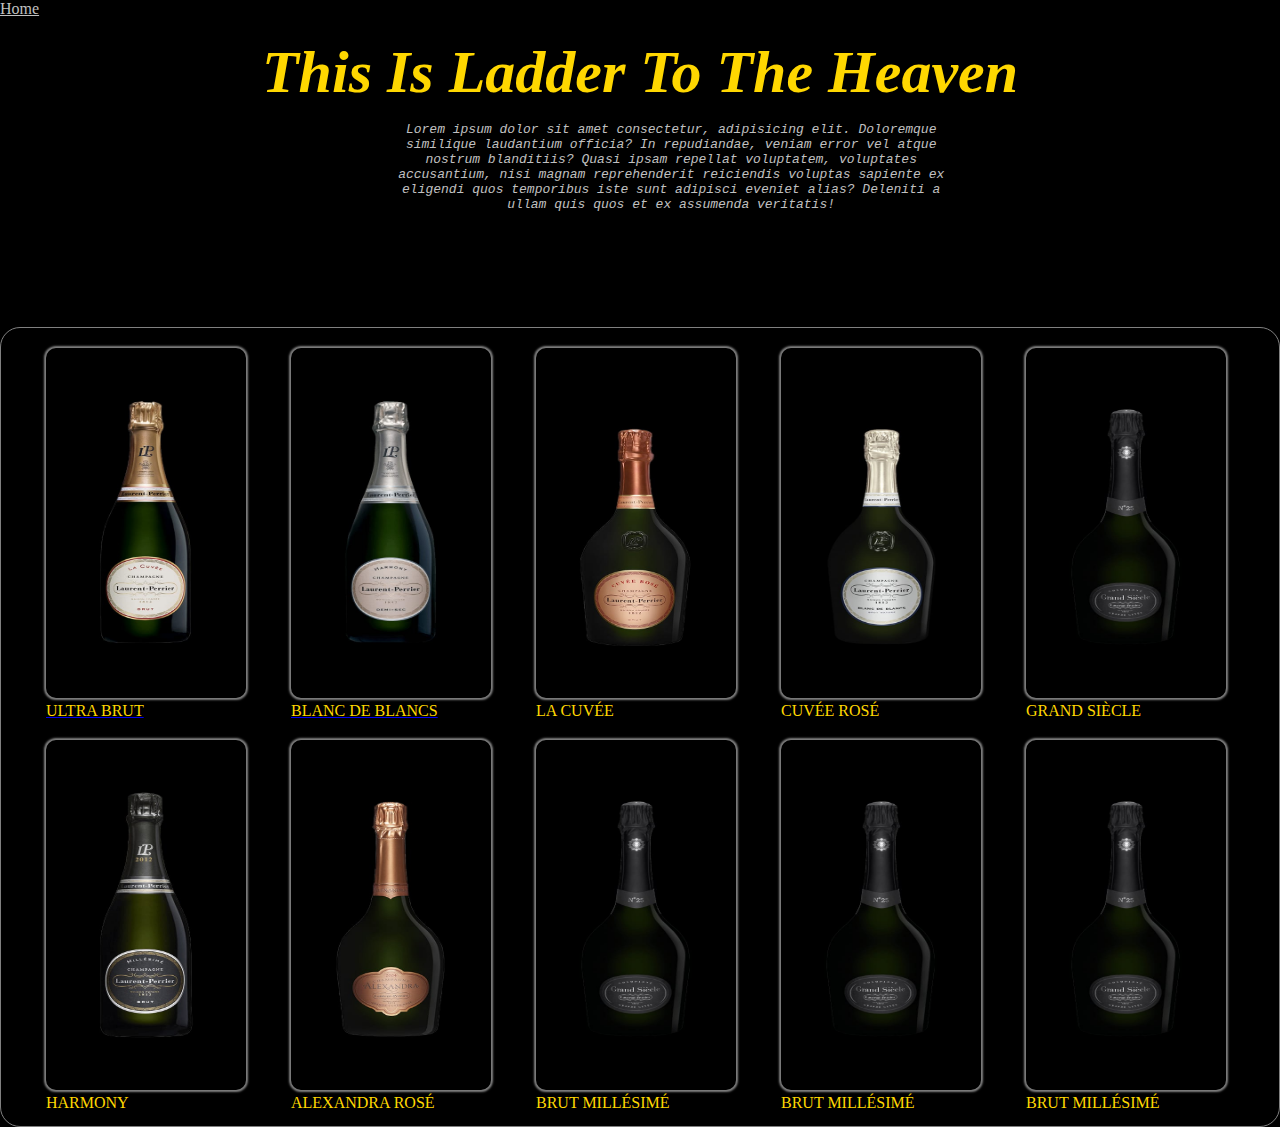
<file: index2.html>
<!DOCTYPE html>
<html lang="en">
  <head>
    <meta charset="UTF-8" />
    <meta http-equiv="X-UA-Compatible" content="IE=edge" />
    <meta name="viewport" content="width=device-width, initial-scale=1.0" />
    <title>Document</title>
    <link rel="stylesheet" href="style2.css" />
  </head>
  <body>
    <div>
      <a href="index.html" class="home-return">Home</a>
      <h1 class="heading">
        <b><i>This Is Ladder To The Heaven</i></b>
      </h1>
      <pre class="para"><I>
        Lorem ipsum dolor sit amet consectetur, adipisicing elit. Doloremque
        similique laudantium officia? In repudiandae, veniam error vel atque
        nostrum blanditiis? Quasi ipsam repellat voluptatem, voluptates
        accusantium, nisi magnam reprehenderit reiciendis voluptas sapiente ex
        eligendi quos temporibus iste sunt adipisci eveniet alias? Deleniti a
        ullam quis quos et ex assumenda veritatis!</I>
      </pre>
    </div>
    <div class="photo-gallary">
      <div class="photos">
        <a href="index5.html">
          <img src="./images/1.jpeg" width="200px" height="350px" />
          <div class="img-caption">ULTRA BRUT</div></a
        >
      </div>
      <div class="photos">
        <a href="index5.html">
          <img src="./images/2.jpeg" width="200px" height="350px" />
          <div class="img-caption">BLANC DE BLANCS</div></a
        >
      </div>
      <div class="photos">
        <img src="./images/3.jpeg" width="200px" height="350px" />
        <div class="img-caption">LA CUVÉE</div>
      </div>
      <div class="photos">
        <img src="./images/4.jpeg" width="200px" height="350px" />
        <div class="img-caption">CUVÉE ROSÉ</div>
      </div>
      <div class="photos">
        <img src="./images/8.jpeg" width="200px" height="350px" />
        <div class="img-caption">GRAND SIÈCLE</div>
      </div>
      <div class="photos">
        <img src="./images/6.jpeg" width="200px" height="350px" />
        <div class="img-caption">HARMONY</div>
      </div>
      <div class="photos">
        <img src="./images/7.jpeg" width="200px" height="350px" />
        <div class="img-caption">ALEXANDRA ROSÉ</div>
      </div>
      <div class="photos">
        <img src="./images/8.jpeg" width="200px" height="350px" />
        <div class="img-caption">BRUT MILLÉSIMÉ</div>
      </div>
      <div class="photos">
        <img src="./images/8.jpeg" width="200px" height="350px" />
        <div class="img-caption">BRUT MILLÉSIMÉ</div>
      </div>
      <div class="photos">
        <img src="./images/8.jpeg" width="200px" height="350px" />
        <div class="img-caption">BRUT MILLÉSIMÉ</div>
      </div>
    </div>
  </body>
</html>
</file>
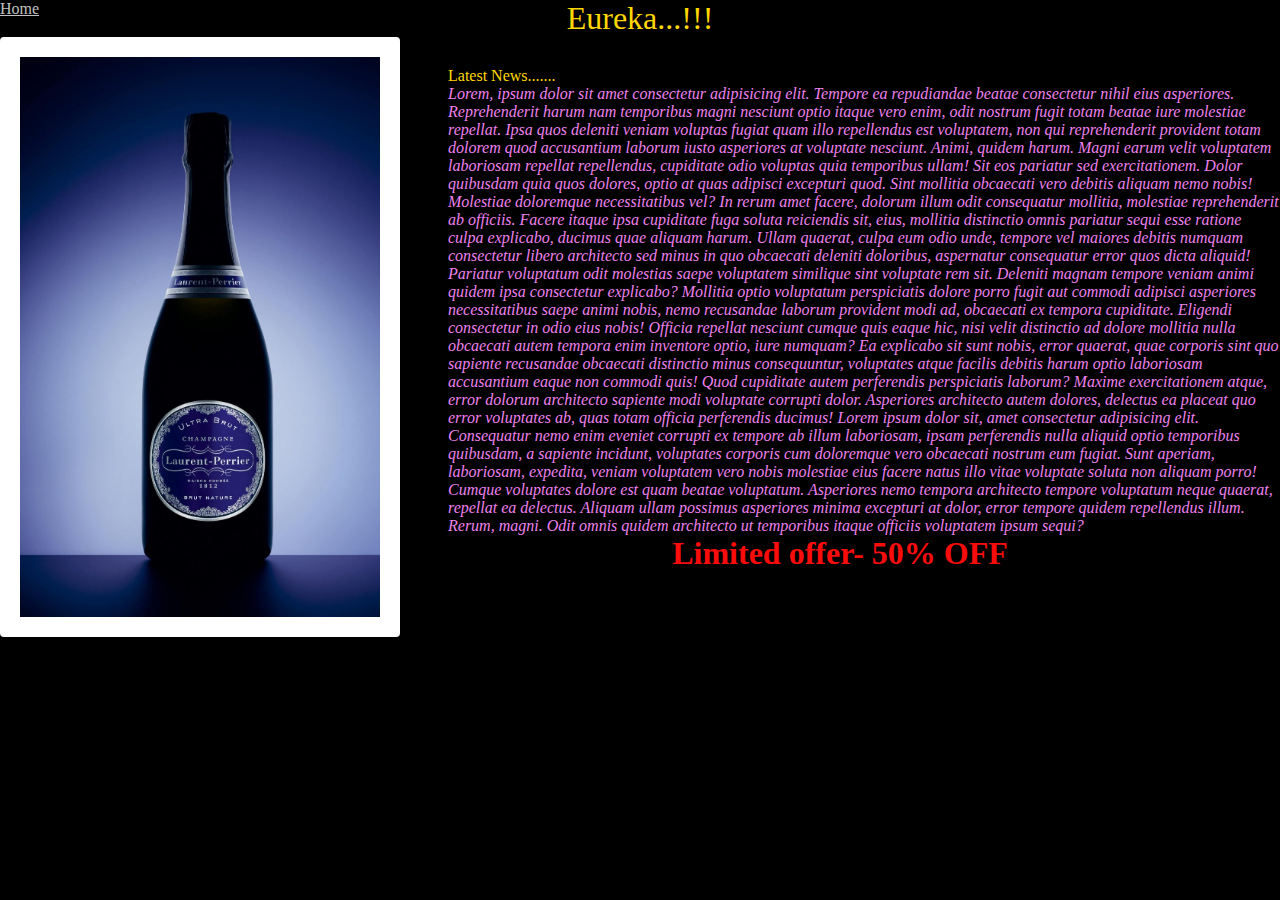
<file: index3.html>
<!DOCTYPE html>
<html lang="en">
  <head>
    <meta charset="UTF-8" />
    <meta http-equiv="X-UA-Compatible" content="IE=edge" />
    <meta name="viewport" content="width=device-width, initial-scale=1.0" />
    <title>Document</title>
    <style>
      * {
        background-color: black;
        margin: 0;
        padding: 0;
        box-sizing: border-box;
      }
      .eureka {
        color: gold;
        text-align: center;
        font-size: xx-large;
        font-family: cursive;
      }
      .left-side img {
        width: 400px;
        height: 600px;
        flex-basis: 25%;
        position: block;
        top: 70px;
        align-self: flex-start;
        background: #fff;
        padding: 20px;
        border-radius: 4px;
        color: #626262;
        float: left;
      }
      .left-side img:hover {
        width: 30%;
        left: 10;
      }
      .right-side {
        margin-top: 30px;
        color: silver;
        float: right;

        width: 65%;
      }
      .right-side:hover {
        /* transform: scale(1.04); */
        color: violet;
      }
      .span {
        color: gold;
      }
      .offer {
        color: rgb(248, 12, 12);
        margin-top: 100px;
        text-align: center;
        font-family: cursive;
      }
      .home-return {
        color: silver;
        position: absolute;
        left: 0;
        top: 0;
      }
    </style>
  </head>
  <body>
    <div class="eureka">Eureka...!!!</div>
    <div class="left-side">
      <a href="#"> <img src="./images/5.jpeg" /></a>
    </div>
    <div class="right-side">
      <a href="index.html" class="home-return">Home</a>
      <p>
        <span class="span">Latest News.......</span><br />
        <i
          >Lorem, ipsum dolor sit amet consectetur adipisicing elit. Tempore ea
          repudiandae beatae consectetur nihil eius asperiores. Reprehenderit
          harum nam temporibus magni nesciunt optio itaque vero enim, odit
          nostrum fugit totam beatae iure molestiae repellat. Ipsa quos deleniti
          veniam voluptas fugiat quam illo repellendus est voluptatem, non qui
          reprehenderit provident totam dolorem quod accusantium laborum iusto
          asperiores at voluptate nesciunt. Animi, quidem harum. Magni earum
          velit voluptatem laboriosam repellat repellendus, cupiditate odio
          voluptas quia temporibus ullam! Sit eos pariatur sed exercitationem.
          Dolor quibusdam quia quos dolores, optio at quas adipisci excepturi
          quod. Sint mollitia obcaecati vero debitis aliquam nemo nobis!
          Molestiae doloremque necessitatibus vel? In rerum amet facere, dolorum
          illum odit consequatur mollitia, molestiae reprehenderit ab officiis.
          Facere itaque ipsa cupiditate fuga soluta reiciendis sit, eius,
          mollitia distinctio omnis pariatur sequi esse ratione culpa explicabo,
          ducimus quae aliquam harum. Ullam quaerat, culpa eum odio unde,
          tempore vel maiores debitis numquam consectetur libero architecto sed
          minus in quo obcaecati deleniti doloribus, aspernatur consequatur
          error quos dicta aliquid! Pariatur voluptatum odit molestias saepe
          voluptatem similique sint voluptate rem sit. Deleniti magnam tempore
          veniam animi quidem ipsa consectetur explicabo? Mollitia optio
          voluptatum perspiciatis dolore porro fugit aut commodi adipisci
          asperiores necessitatibus saepe animi nobis, nemo recusandae laborum
          provident modi ad, obcaecati ex tempora cupiditate. Eligendi
          consectetur in odio eius nobis! Officia repellat nesciunt cumque quis
          eaque hic, nisi velit distinctio ad dolore mollitia nulla obcaecati
          autem tempora enim inventore optio, iure numquam? Ea explicabo sit
          sunt nobis, error quaerat, quae corporis sint quo sapiente recusandae
          obcaecati distinctio minus consequuntur, voluptates atque facilis
          debitis harum optio laboriosam accusantium eaque non commodi quis!
          Quod cupiditate autem perferendis perspiciatis laborum? Maxime
          exercitationem atque, error dolorum architecto sapiente modi voluptate
          corrupti dolor. Asperiores architecto autem dolores, delectus ea
          placeat quo error voluptates ab, quas totam officia perferendis
          ducimus! Lorem ipsum dolor sit, amet consectetur adipisicing elit.
          Consequatur nemo enim eveniet corrupti ex tempore ab illum laboriosam,
          ipsam perferendis nulla aliquid optio temporibus quibusdam, a sapiente
          incidunt, voluptates corporis cum doloremque vero obcaecati nostrum
          eum fugiat. Sunt aperiam, laboriosam, expedita, veniam voluptatem vero
          nobis molestiae eius facere natus illo vitae voluptate soluta non
          aliquam porro! Cumque voluptates dolore est quam beatae voluptatum.
          Asperiores nemo tempora architecto tempore voluptatum neque quaerat,
          repellat ea delectus. Aliquam ullam possimus asperiores minima
          excepturi at dolor, error tempore quidem repellendus illum. Rerum,
          magni. Odit omnis quidem architecto ut temporibus itaque officiis
          voluptatem ipsum sequi?
        </i>
      </p>
    </div>
    <div class="offer">
      <h1>Limited offer- 50% OFF</h1>
    </div>
  </body>
</html>
</file>
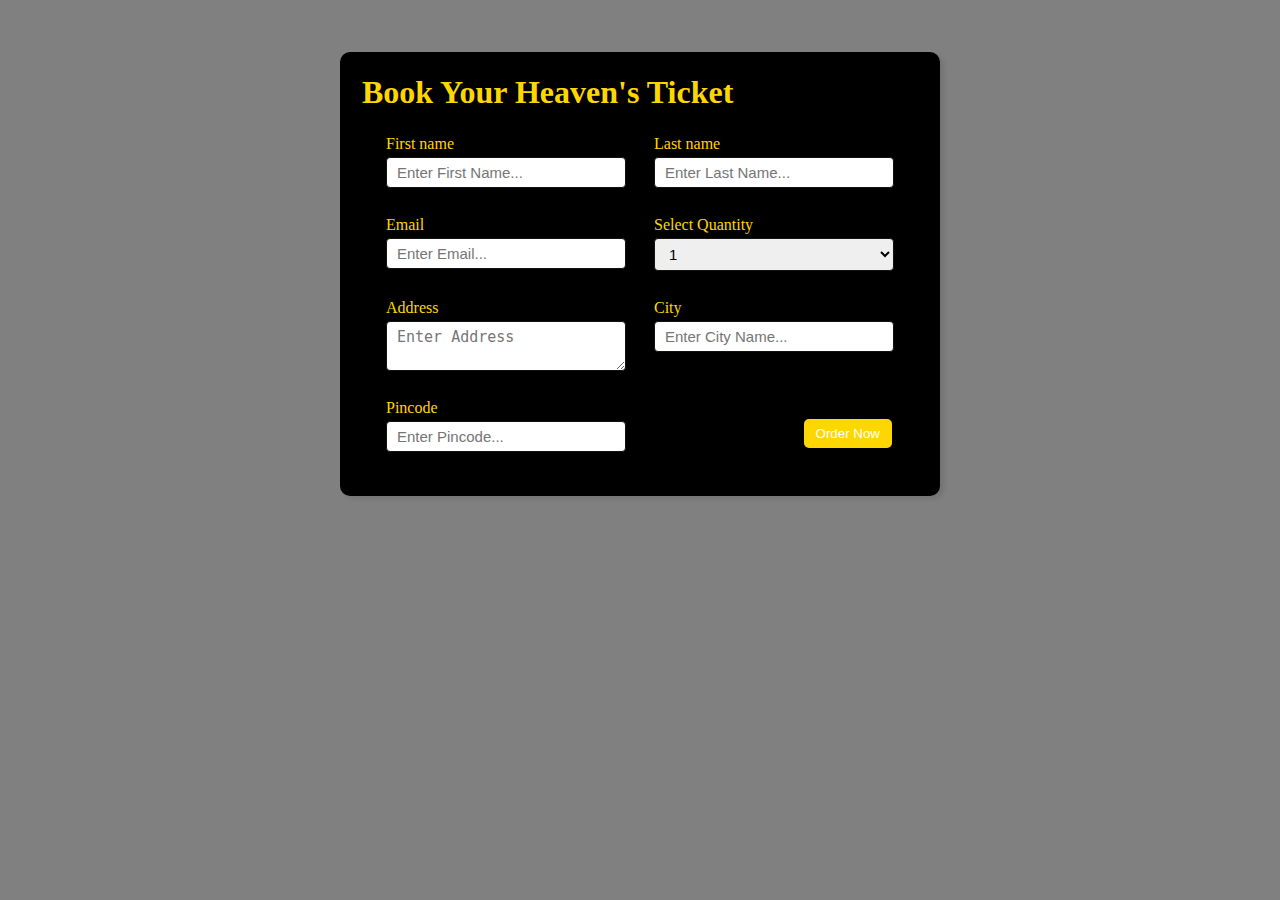
<file: index5.html>
<!DOCTYPE html>
<html lang="en">
<head>
    <meta charset="UTF-8">
    <meta http-equiv="X-UA-Compatible" content="IE=edge">
    <meta name="viewport" content="width=device-width, initial-scale=1.0">
    <title>order now</title>
    <link rel="stylesheet" href="style3.css">
</head>
<body>
    <div class="container">
    <div class="apply_box"> 
        <h1>Book Your Heaven's Ticket
       
    </h1>
<form action="index6.html">
    <div class="form_container">
<div class="form_control">
<label for="">First name</label>
<input id="first_name" name="first_name" placeholder="Enter First Name..."/>

</div>

<div class="form_control">
<label for="">Last name</label>
<input id="Last name" name="Last_name" placeholder="Enter Last Name..."/>

    </div>

    <div class="form_control">
<label for="">Email</label>
<input type="email" id="email" placeholder="Enter Email..."/>
</form>
    </div>

    <div class="form_control">
<label for="select-Quantity">Select Quantity</label>
<select>
    
    <option value="a">1</option>
    <option value="b">2</option>
    <option value="c">3</option>
    <option value="d">4</option>
</select>

    </div>

<div class="form_control">
<label for="address">Address</label>
<textarea id="address" name="address" row="4" cols="50" placeholder="Enter Address"></textarea>
</div>

<div class="form_control">
    <label for="city">City</label>
    <input id="city" name="city" placeholder="Enter City Name..."/>
    </div>

    <div class="form_control">
        <label for="Pincode">Pincode</label>
        <input
        type="number" id="Pincode" name="Pincode" placeholder="Enter Pincode..."/>
        </div>

        
                <div class="button_container">
                    <a href="index6.html">
                    <button type="submit">Order Now</button></a>
                </div>
            </form>
        </div>
    </div>



</body>
</html>
</file>
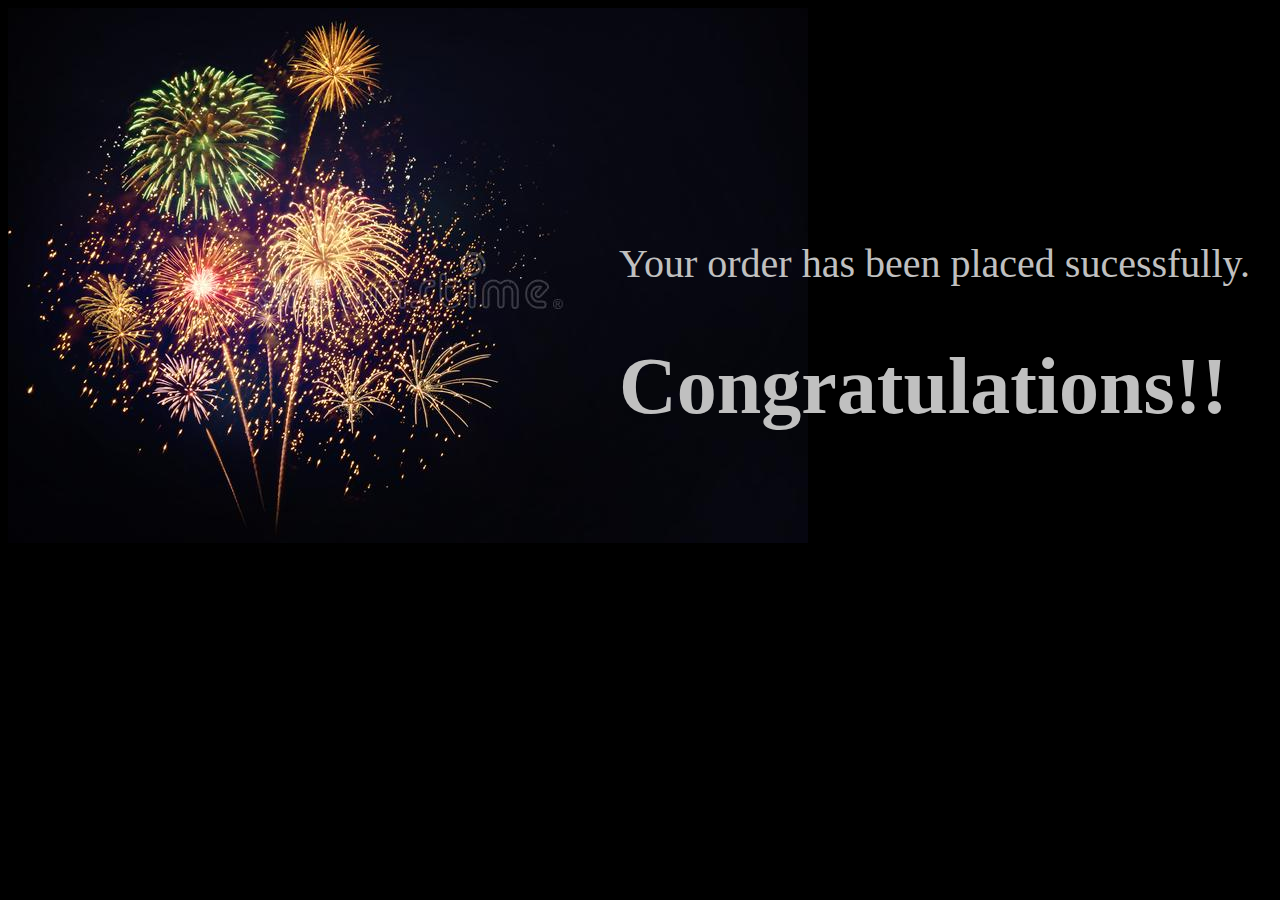
<file: index6.html>
<!DOCTYPE html>
<html lang="en">
<head>
    <meta charset="UTF-8">
    <meta http-equiv="X-UA-Compatible" content="IE=edge">
    <meta name="viewport" content="width=device-width, initial-scale=1.0">
    <title>Document</title>
    <style>
        body{
            background-color: black;
        }
        .congo{
            color: silver;
            position:absolute;
            right: 30px;
            top:200px;
            font-size: 40px;
        }
    </style>
</head>
<body>
    <div class="img">
        <img src="./images/celebration.jpg" width="" height=""></a>
    </div>
    <div class="congo">
        <p>Your order has been placed sucessfully.</p>
        <h1>Congratulations!!</h1>
    </div>
</body>
</html>
</file>
<file: style2.css>
*{
   margin: 0;
   padding: 0;
   box-sizing: border-box;
   background-color: black;
   
}

.photo-gallary{
    width: 100%;
    margin: auto;
    padding: 10px;
    border: 1px solid grey;
margin-top: 100px;
height: 800px;
background-color: black;
border-radius: 20px;


}
    .photos{
        float: left;
        margin: 10px;
        /* border: 1px solid gray; */
       margin-left: 35px;
        transition: transform 0.5s;
       
    
    }
    .photos :hover{
        transform: scale(1.1);
    }
    .photos img{
        box-shadow: 0px 0px 2px 2px gray;
        border-radius: 10px;
    }
    .img-caption{
        color: gold;
    }
    .heading{
        margin-top: 20px;
        font-weight: 400;
        text-align: center;
        font-size: 60px;
        color: gold;
        text-shadow: 0px 0px 2px 2px gray ;
        
    
    }
    .heading:hover{
        transform: scale(1.2);
    }
    .para{
        color: silver;
        text-align: center;
        text-shadow: 1px gray;
    }
    .home-return{
        color: silver;
    }
</file>
<file: style3.css>
*{
    margin: 2px;
    padding: 0;
    box-sizing: border-box;
}
body{
    background-color: gray;
}
.container{
    max-width: 900px;
    margin: 0 auto;
}
.apply_box{
    max-width: 600px;
    padding: 20px;
    background-color: black;
    margin: 0 auto;
    margin-top: 50px;
    box-shadow: 4px 3px 5px rgba(1, 1, 1,0.1);
    border-radius: 10px;

}
.apply_box h1{
color: gold;
font-family: cursive;
}
.title_small{
    font-size: 20px;
}
.form_container{
    margin: 20px;
    display: grid;
    grid-template-columns: repeat(auto-fit, minmax(200px,1fr));
    gap: 20px;

}
.form_control{
    display: flex;
    flex-direction:column;
    color: gold;

}

lable{
    font-size: 50px;
}
input, select, textarea{
    padding: 6px 10px;
    border: 1px solid rgb(19, 17, 17);
    border-radius: 4px;
    font-size: 15px;
}
input:focus{
    outline-color:red ;
}
.button_container{
    display: flex;
    justify-content: end;
    margin-top: 20px;

}
button{
    background-color: gold;
    border: transparent solid 2px;
    padding: 5px 10px;
    color: white;
    border-radius: 5px;
    transition: 0.9 ease-in;
}
button:hover{
    background-color: #ccc;
    border: 2px solid red;
    color: black;
    transition: 0.9 ease-in;
    cursor: pointer;
}
.textarea_control {
    grid-column:1/span2;
}
.textarea_control textarea{
width: 100%;
}
@media(max-width:460px){
    grid-column: 1/span2;

}
</file>
